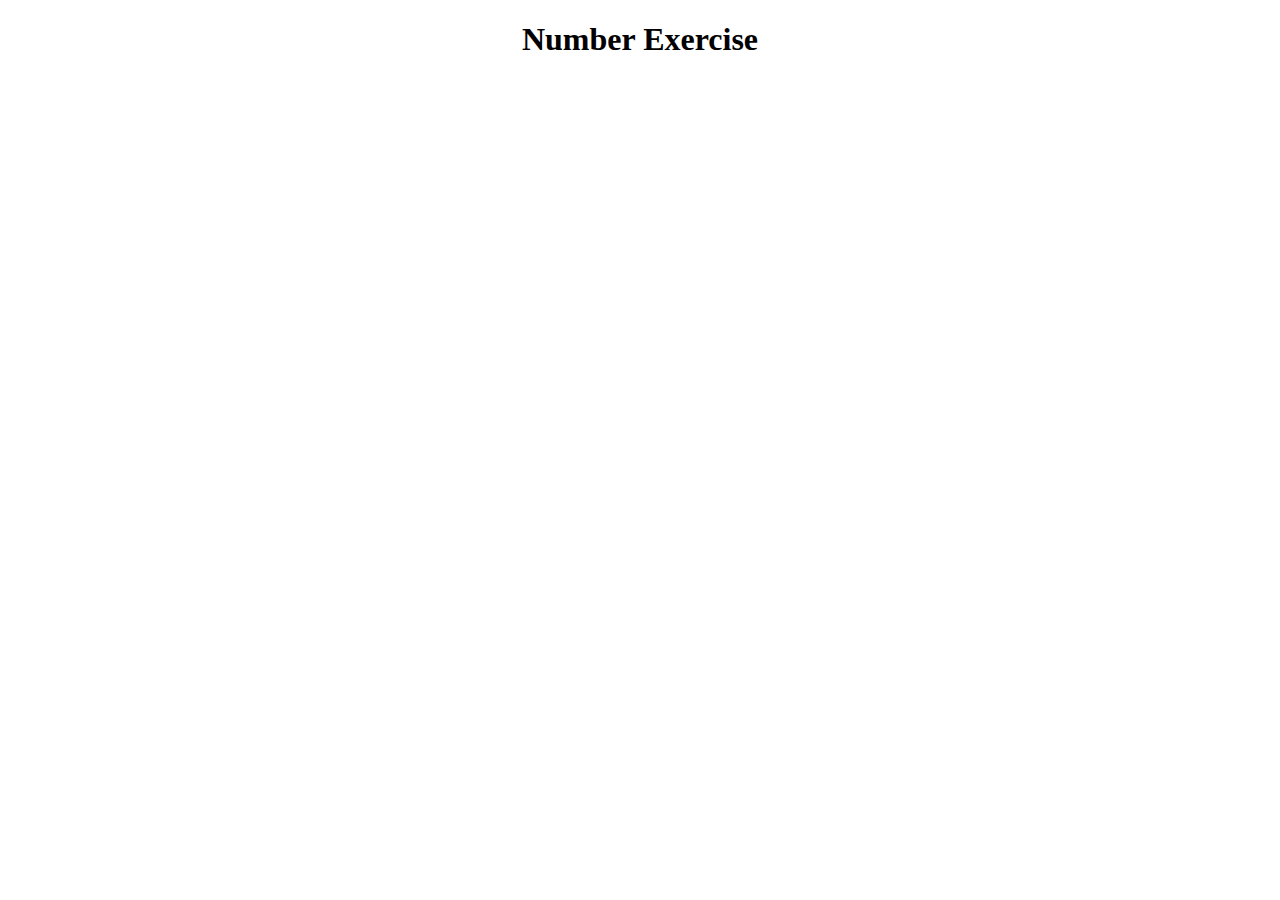
<file: JAVASCRIPT/semana_1/semana1_js_number/index.html>
<!DOCTYPE html>
<html lang="en">
<head>
    <meta charset="UTF-8">
    <meta name="viewport" content="width=device-width, initial-scale=1.0">
    <title>Document</title>
</head>
<body>
    <header>
        <h1 style="text-align: center;">Number Exercise</h1>
    </header>
    <script src="src/js/index.js"></script>
</body>
</html>
</file>
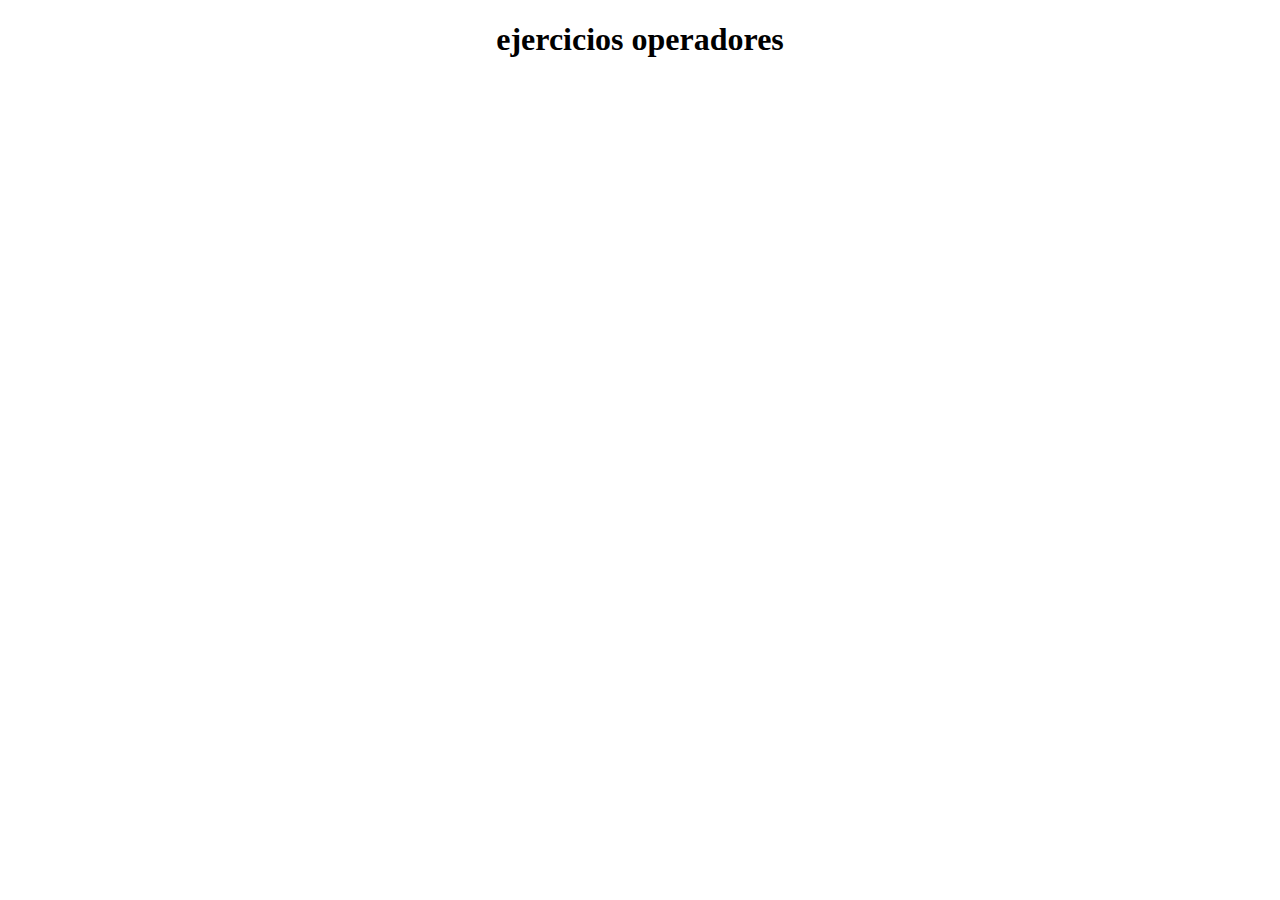
<file: JAVASCRIPT/semana_1/semana1_operators/index.html>
<!DOCTYPE html>
<html lang="en">
<head>
    <meta charset="UTF-8">
    <meta name="viewport" content="width=device-width, initial-scale=1.0">
    <title>Document</title>
</head>
<body>
    <header>
        <h1 style="text-align: center;">
            ejercicios operadores
        </h1>
    </header>
    <script src="src/js/index.js"></script>
</body>
</html>
</file>
